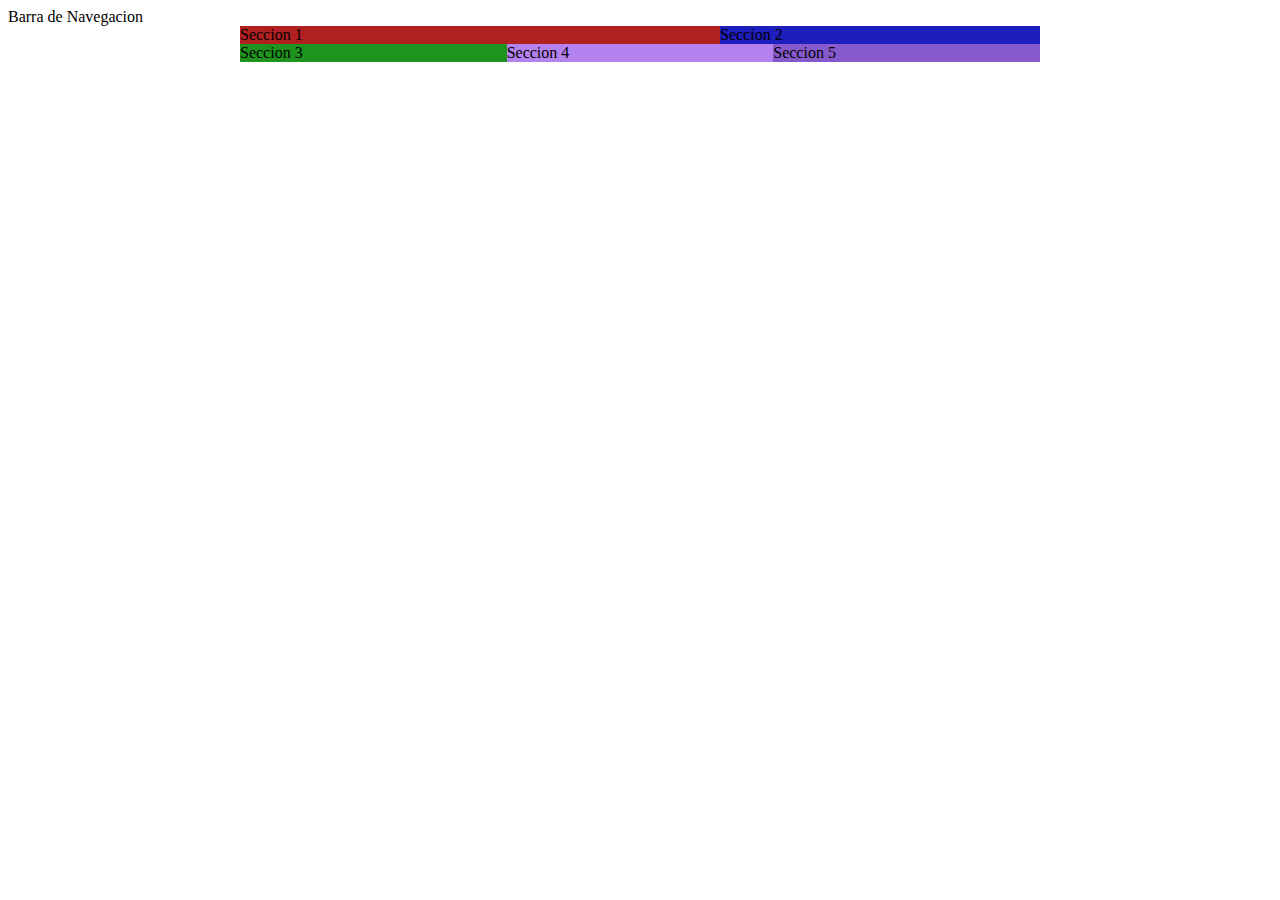
<file: index.html>
<!DOCTYPE html>
<html lang="en">
<head>
    <meta charset="UTF-8">
    <meta name="viewport" content="width=device-width, initial-scale=1.0">
    <link rel="stylesheet" href="css/style.css">
    <title>Patron Mostly Fluid</title>
</head>
<body>
    <nav>Barra de Navegacion</nav>
    <div class="container">
        <section class="columna1">Seccion 1</section>
        <section class="columna2">Seccion 2</section>
        <section class="columna3">Seccion 3</section>
        <section class="columna4">Seccion 4</section>
        <section class="columna5">Seccion 5</section>
    </div>


</body>
</html>
</file>
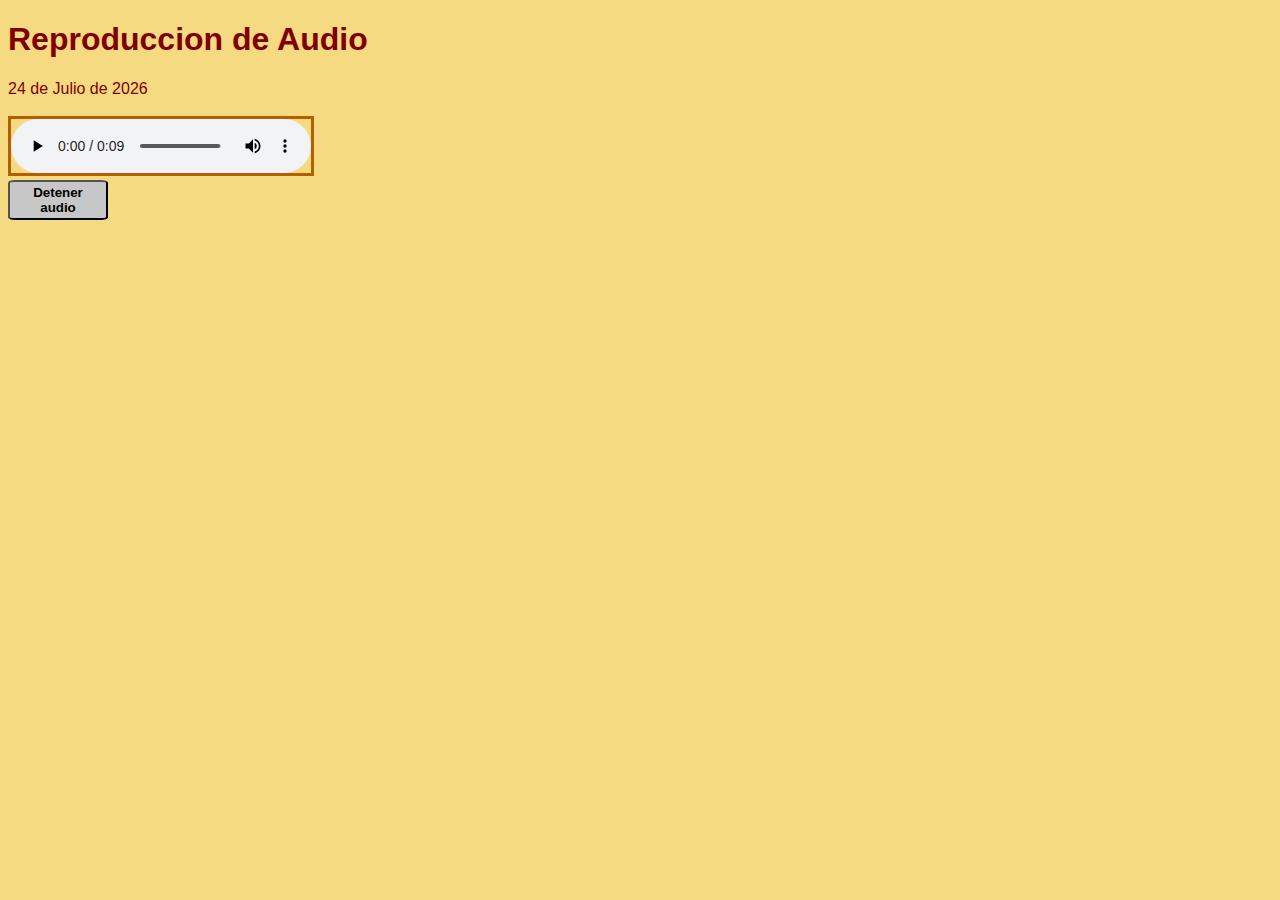
<file: Sonido/index.html>
<!DOCTYPE html>
<html lang="en">
<head>
    <meta charset="UTF-8">
    <meta name="viewport" content="width=device-width, initial-scale=1.0">
    <link rel="stylesheet" href="css/style.css">
    <title>Reproductor de Audio</title>
</head>
<body>

    <h1>Reproduccion de Audio</h1>
    <script>
        var meses = new Array("Enero","Febrero","Marzo","Abril","Mayo","Junio","Julio","Agosto","Septiembre","Octubre","Noviembre","Diciembre")
        var f=new Date();
        
        document.write(f.getDate() + " de " + meses[f.getMonth()] + " de "
         + f.getFullYear());
    </script>

<br>
<br>
    <audio src="assets/tono.mp3" preload="auto" controls></audio> <br>


    <button>Detener audio</button>
</body>
</html>
</file>
<file: css/style.css>
.container{
    display: -webkit-flex;
    display: flex;
    -webkit-flex-flow: row wrap;
    flex-flow: row wrap;
}

.columna1 {
    background: #b12020;
    width: 100%;}
.columna2 {
    background: #1e1ebe;
    width: 100%;}
.columna3 {
    background: #1e941e;
    width: 100%;}
.columna4 {
    background: #b482ee;
    width: 100%;}
.columna5{
    background: #865acd;
    width: 100%;}

@media (min-width: 600px){
    .columna1,
    .columna2,
    .columna3,
    .columna4,
    .columna5{
        width: 50%;
    }

}

@media (min-width: 800px){
    .columna1{width: 60%;}
    .columna2{width: 40%;}

    .columna3,
    .columna4,
    .columna5{
        width: 33.33%;
    }
    .container{
        width: 800px;
        margin-left: auto;
        margin-right: auto;
    }

}
</file>
<file: Sonido/css/style.css>
body{
    background: #F5da81;
    font-family: Arial, Helvetica, sans-serif;
    color: #800000;
}

button{
    background: #00ffff;
    width: 100px;
    height: 40px;
}

audio{
    color: #b45f04;
    border: 3px;
    border-style: solid;
}

button{
    border-radius: 7%;
    background-color: #c7c7c7;
    font-weight: bold;
    
}
</file>
